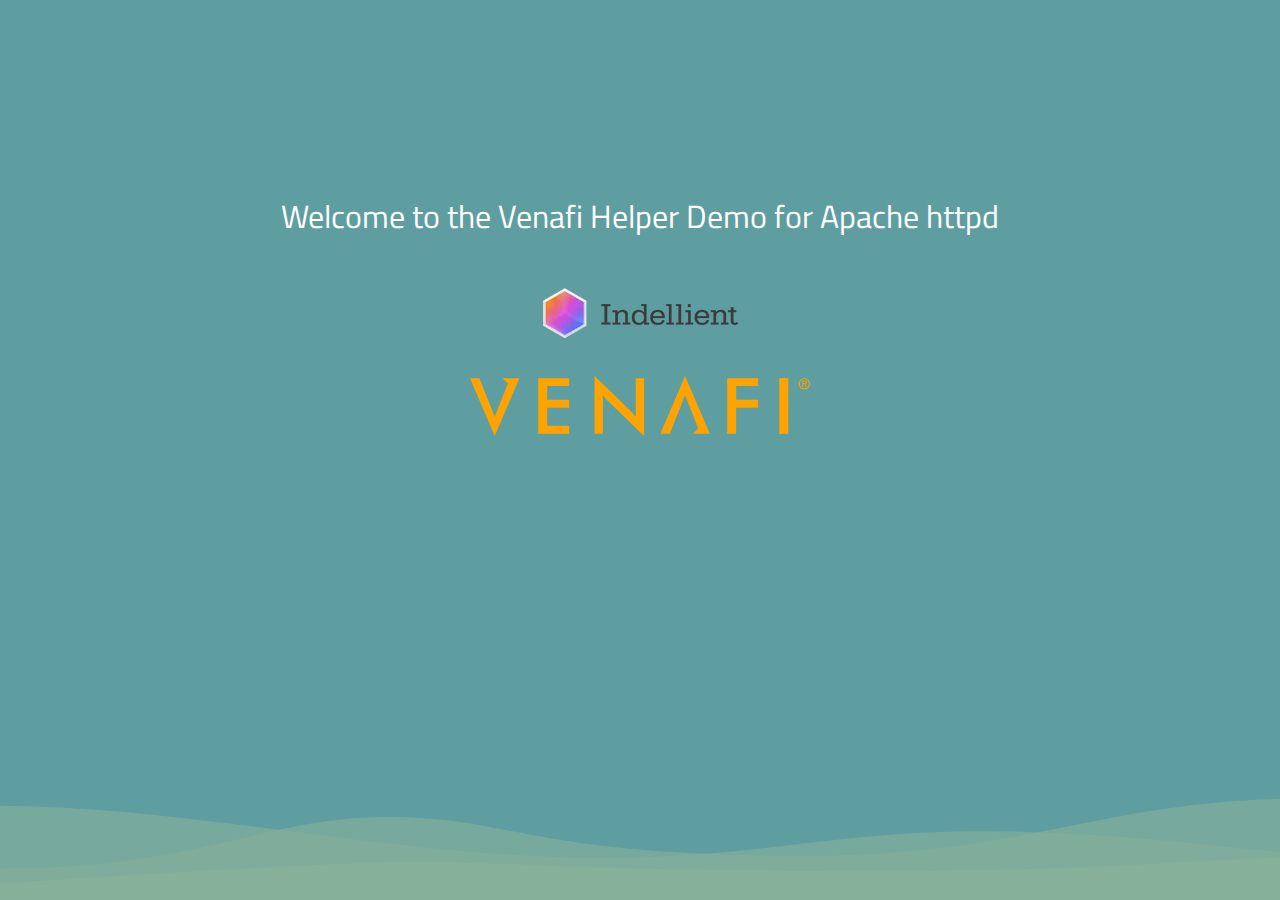
<file: test/cookbooks/venafi-helper-httpd/files/default/public/index.html>
<!DOCTYPE html>
<html>
   <head>
      <title>Apache httpd - Venafi Helper Demo</title>
      <link rel="stylesheet" href="stylesheets/style.css">
   </head>
   <body>
      <h1>Welcome to the Venafi Helper Demo for Apache httpd</h1>
   </body>
   <section class="logos">
   	<div>
   		<img src="images/indellient-logo.webp" alt="Indellient logo">
   	</div>
   	<div>
	   	<img src="images/venafi-logo.svg" alt="Venafi logo">
   	</div>
   	<footer></footer>
   </section>
</html>
</file>
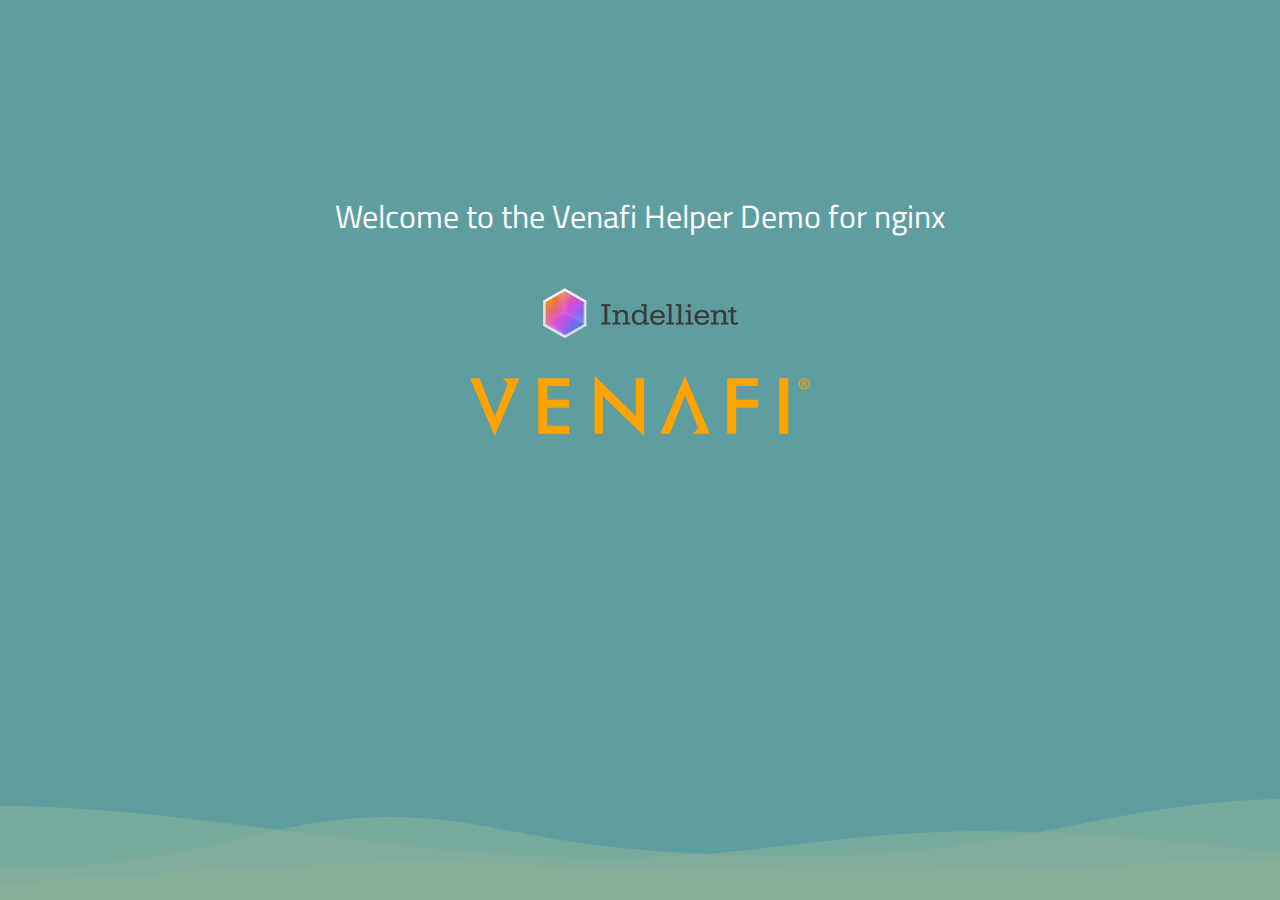
<file: test/cookbooks/venafi-helper-nginx/files/default/public/index.html>
<!DOCTYPE html>
<html>
   <head>
      <title>Apache httpd - Venafi Helper Demo</title>
      <link rel="stylesheet" href="stylesheets/style.css">
   </head>
   <body>
      <h1>Welcome to the Venafi Helper Demo for nginx</h1>
   </body>
   <section class="logos">
   	<div>
   		<img src="images/indellient-logo.webp" alt="Indellient logo">
   	</div>
   	<div>
	   	<img src="images/venafi-logo.svg" alt="Venafi logo">
   	</div>
   	<footer></footer>
   </section>
</html>
</file>
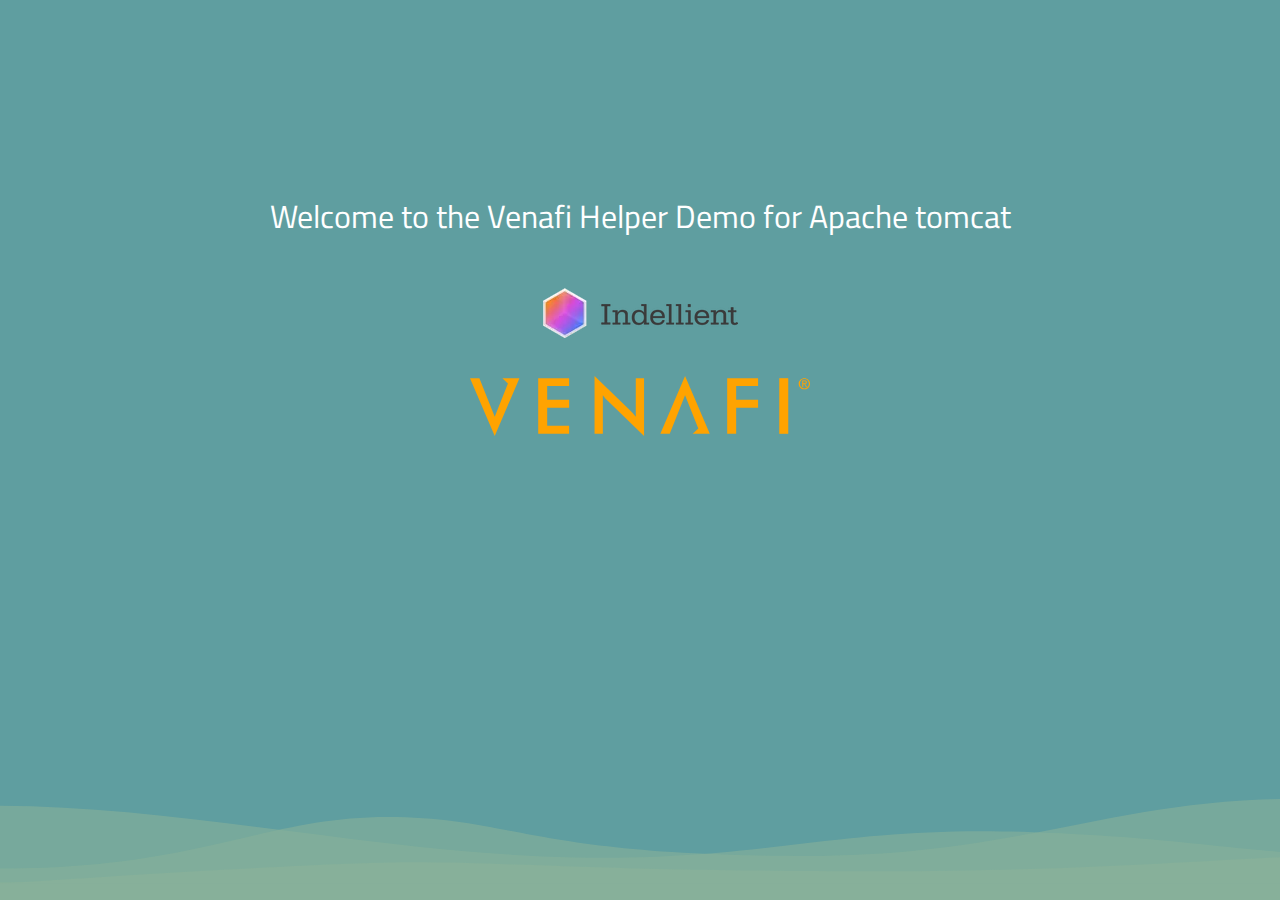
<file: test/cookbooks/venafi-helper-tomcat/files/default/public/index.html>
<!DOCTYPE html>
<html>
   <head>
      <title>Apache httpd - Venafi Helper Demo</title>
      <link rel="stylesheet" href="stylesheets/style.css">
   </head>
   <body>
      <h1>Welcome to the Venafi Helper Demo for Apache tomcat</h1>
   </body>
   <section class="logos">
   	<div>
   		<img src="images/indellient-logo.webp" alt="Indellient logo">
   	</div>
   	<div>
	   	<img src="images/venafi-logo.svg" alt="Venafi logo">
   	</div>
   	<footer></footer>
   </section>
</html>
</file>
<file: test/cookbooks/venafi-helper-httpd/files/default/public/stylesheets/style.css>
@import url('https://fonts.googleapis.com/css?family=Titillium+Web:400,700');

body {
  font-family: "Titillium Web", Helvetica, Arial, sans-serif;
  color: #FFFFFF;
  background-color: cadetblue;
  margin: 0;
}

h1 {
  margin-top: 6em;
  text-align: center;
  font-weight: 400;
}

a {
  color: #00B7FF;
}

footer {
  position: fixed;
  min-height: 102px;
  bottom: 0;
  background-image: url("../images/image-bg-footer.svg");
  background-repeat: no-repeat;
  background-size: cover;
  width: 100%;
}

.logos {
  margin: 2em auto 0;
  display: flex;
  flex-direction: column;
  align-items: center;
  
}

.logos img {
  padding: 16px;
  max-width: 340px;
  max-height: 60px;
}
</file>
<file: test/cookbooks/venafi-helper-nginx/files/default/public/stylesheets/style.css>
@import url('https://fonts.googleapis.com/css?family=Titillium+Web:400,700');

body {
  font-family: "Titillium Web", Helvetica, Arial, sans-serif;
  color: #FFFFFF;
  background-color: cadetblue;
  margin: 0;
}

h1 {
  margin-top: 6em;
  text-align: center;
  font-weight: 400;
}

a {
  color: #00B7FF;
}

footer {
  position: fixed;
  min-height: 102px;
  bottom: 0;
  background-image: url("../images/image-bg-footer.svg");
  background-repeat: no-repeat;
  background-size: cover;
  width: 100%;
}

.logos {
  margin: 2em auto 0;
  display: flex;
  flex-direction: column;
  align-items: center;
  
}

.logos img {
  padding: 16px;
  max-width: 340px;
  max-height: 60px;
}
</file>
<file: test/cookbooks/venafi-helper-tomcat/files/default/public/stylesheets/style.css>
@import url('https://fonts.googleapis.com/css?family=Titillium+Web:400,700');

body {
  font-family: "Titillium Web", Helvetica, Arial, sans-serif;
  color: #FFFFFF;
  background-color: cadetblue;
  margin: 0;
}

h1 {
  margin-top: 6em;
  text-align: center;
  font-weight: 400;
}

a {
  color: #00B7FF;
}

footer {
  position: fixed;
  min-height: 102px;
  bottom: 0;
  background-image: url("../images/image-bg-footer.svg");
  background-repeat: no-repeat;
  background-size: cover;
  width: 100%;
}

.logos {
  margin: 2em auto 0;
  display: flex;
  flex-direction: column;
  align-items: center;
  
}

.logos img {
  padding: 16px;
  max-width: 340px;
  max-height: 60px;
}
</file>
